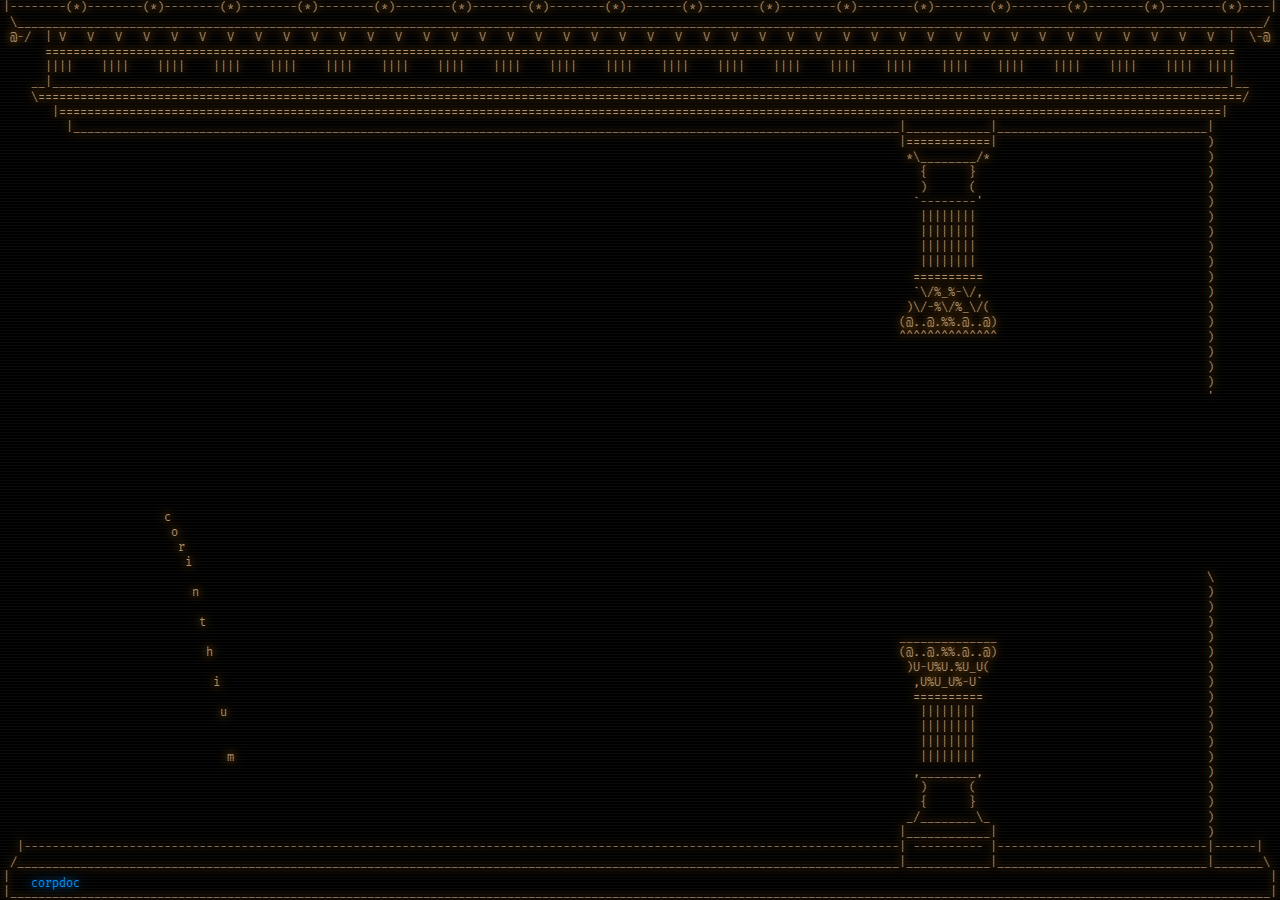
<file: index.html>
<!DOCTYPE html>
<html lang='en'>

<head>
  <meta name='viewport' content='width=device-width, initial-scale=1'>
  <meta charset='utf-8'>
  <title>corinthium, inc.</title>
  <link rel='stylesheet' href='/game.css'>
  <link rel='icon' href='/favicon.png'>
</head>

<body>
  <div id='container'>
    <pre id='game'></pre>
    <nav>
      <a href='/corpdoc'>corpdoc</a>
    </nav>
  </div>

  <script src='/game.js'></script>
</body>

</html>
</file>
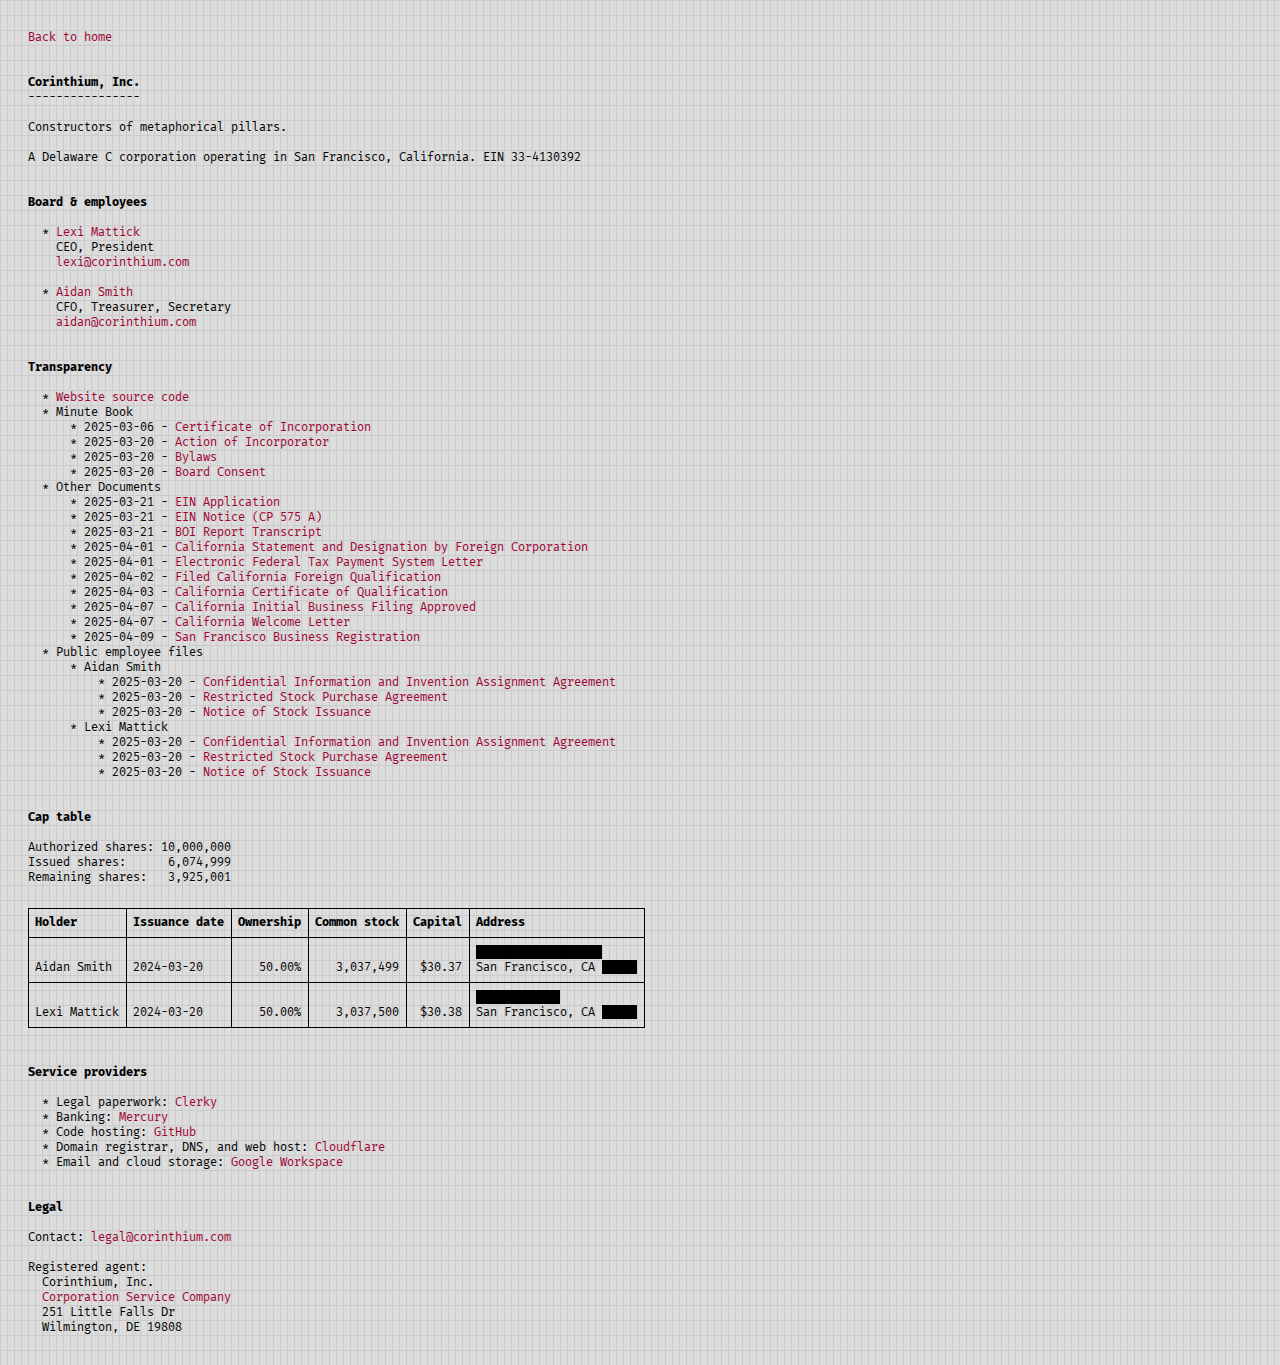
<file: corpdoc.html>
<!DOCTYPE html>
<html lang='en'>

<head>
  <meta name='viewport' content='width=device-width, initial-scale=1'>
  <meta charset='utf-8'>
  <title>corpdoc | corinthium, inc.</title>
  <link rel='stylesheet' href='/corpdoc.css'>
  <link rel='icon' href='/favicon.png'>
</head>

<body>
  <main>
    <a href='/' id='back'>Back to home</a>

    <h1>Corinthium, Inc.</h1>
    <div aria-hidden='true' class='underline'>----------------</div>
    <p>Constructors of metaphorical pillars.</p>
    <p>A Delaware C corporation operating in San Francisco, California. EIN 33-4130392</p>

    <h2>Board & employees</h2>
    <ul>
      <li>
        <p>
          <a href='https://kognise.dev/' target='_blank'>Lexi Mattick</a><br>
          CEO, President<br>
          <a href='mailto:lexi@corinthium.com'>lexi@corinthium.com</a>
        </p>
      </li>
      <li>
        <p>
          <a href='https://aidanjs.com/' target='_blank'>Aidan Smith</a><br>
          CFO, Treasurer, Secretary<br>
          <a href='mailto:aidan@corinthium.com'>aidan@corinthium.com</a>
        </p>
      </li>
    </ul>

    <h2>Transparency</h2>
    <ul>
      <li><a href='https://github.com/corinthium-inc/web' target='_blank'>Website source code</a></li>
      <li>
        Minute Book

        <ul>
          <li>2025-03-06 - <a href='/redacted-docs/Minute Book/2025-03-06 Certificate of Incorporation.pdf'
              target='_blank'>Certificate of
              Incorporation</a></li>

          <li>2025-03-20 - <a href='/redacted-docs/Minute Book/2025-03-20 Action of Incorporator.pdf'
              target='_blank'>Action of
              Incorporator</a></li>

          <li>2025-03-20 - <a href='/redacted-docs/Minute Book/2025-03-20 Bylaws.pdf' target='_blank'>Bylaws</a></li>

          <li>2025-03-20 - <a href='/redacted-docs/Minute Book/2025-03-20 Board Consent.pdf' target='_blank'>Board
              Consent</a></li>
        </ul>
      </li>
      <li>
        Other Documents

        <ul>
          <li>2025-03-21 - <a href='/redacted-docs/Other Documents/2025-03-21 EIN Application.pdf' target='_blank'>EIN
              Application</a></li>

          <li>2025-03-21 - <a href='/redacted-docs/Other Documents/2025-03-21 EIN Notice (CP 575 A).pdf'
              target='_blank'>EIN Notice (CP 575 A)</a></li>

          <li>2025-03-21 - <a href='/redacted-docs/Other Documents/2025-03-21 BOI Report Transcript.pdf'
              target='_blank'>BOI Report Transcript</a></li>

          <li>2025-04-01 - <a
              href='/redacted-docs/Other Documents/2025-04-01 California Statement and Designation by Foreign Corporation.pdf'
              target='_blank'>California Statement and Designation by Foreign Corporation</a></li>

          <li>2025-04-01 - <a
              href='/redacted-docs/Other Documents/2025-04-01 Electronic Federal Tax Payment System Letter.pdf'
              target='_blank'>Electronic Federal Tax Payment System Letter</a></li>

          <li>2025-04-02 - <a
              href='/redacted-docs/Other Documents/2025-04-02 Filed California Foreign Qualification.pdf'
              target='_blank'>Filed California Foreign Qualification</a></li>

          <li>2025-04-03 - <a
              href='/redacted-docs/Other Documents/2025-04-03 California Certificate of Qualification.pdf'
              target='_blank'>California Certificate of Qualification</a></li>

          <li>2025-04-07 - <a
              href='/redacted-docs/Other Documents/2025-04-07 California Initial Business Filing Approved.pdf'
              target='_blank'>California Initial Business Filing Approved</a></li>

          <li>2025-04-07 - <a href='/redacted-docs/Other Documents/2025-04-07 California Welcome Letter.pdf'
              target='_blank'>California Welcome Letter</a></li>

          <li>2025-04-09 - <a href='/redacted-docs/Other Documents/2025-04-09 San Francisco Business Registration.pdf'
              target='_blank'>San Francisco Business Registration</a></li>
        </ul>
      </li>
      <li>
        Public employee files

        <ul>
          <li>
            Aidan Smith

            <ul>
              <li>2025-03-20 - <a
                  href='/redacted-docs/Employee files/Aidan Smith/2025-03-20 Confidential Information and Invention Assignment Agreement.pdf'
                  target='_blank'>Confidential Information and Invention Assignment Agreement</a></li>

              <li>2025-03-20 - <a
                  href='/redacted-docs/Employee files/Aidan Smith/2025-03-20 Restricted Stock Purchase Agreement.pdf'
                  target='_blank'>Restricted Stock Purchase Agreement</a></li>

              <li>2025-03-20 - <a
                  href='/redacted-docs/Employee files/Aidan Smith/2025-03-20 Notice of Stock Issuance.pdf'
                  target='_blank'>Notice of Stock Issuance</a></li>
            </ul>
          </li>

          <li>
            Lexi Mattick

            <ul>
              <li>2025-03-20 - <a
                  href='/redacted-docs/Employee files/Lexi Mattick/2025-03-20 Confidential Information and Invention Assignment Agreement.pdf'
                  target='_blank'>Confidential Information and Invention Assignment Agreement</a></li>

              <li>2025-03-20 - <a
                  href='/redacted-docs/Employee files/Lexi Mattick/2025-03-20 Restricted Stock Purchase Agreement.pdf'
                  target='_blank'>Restricted Stock Purchase Agreement</a></li>

              <li>2025-03-20 - <a
                  href='/redacted-docs/Employee files/Lexi Mattick/2025-03-20 Notice of Stock Issuance.pdf'
                  target='_blank'>Notice of Stock Issuance</a></li>
            </ul>
          </li>
        </ul>
      </li>
    </ul>

    <h2>Cap table</h2>
    <dl>
      <dt>Authorized shares:</dt>
      <dd>10,000,000</dd>
      <dt>Issued shares:</dt>
      <dd>6,074,999</dd>
      <dt>Remaining shares:</dt>
      <dd>3,925,001</dd>
    </dl>
    <div class='table-container'>
      <table>
        <thead>
          <tr>
            <th>Holder</th>
            <th>Issuance date</th>
            <th>Ownership</th>
            <th>Common stock</th>
            <th>Capital</th>
            <th>Address</th>
          </tr>
        </thead>
        <tbody>
          <tr>
            <td>Aidan Smith</td>
            <td>2024-03-20</td>
            <td style='text-align: right'>50.00%</td>
            <td style='text-align: right'>3,037,499</td>
            <td style='text-align: right'>$30.37</td>
            <td>
              <span class='redacted'>******************</span><br>
              San Francisco, CA <span class='redacted'>*****</span>
            </td>
          </tr>
          <tr>
            <td>Lexi Mattick</td>
            <td>2024-03-20</td>
            <td style='text-align: right'>50.00%</td>
            <td style='text-align: right'>3,037,500</td>
            <td style='text-align: right'>$30.38</td>
            <td>
              <span class='redacted'>************</span><br>
              San Francisco, CA <span class='redacted'>*****</span>
            </td>
          </tr>
        </tbody>
      </table>
    </div>

    <h2>Service providers</h2>
    <ul>
      <li>Legal paperwork: <a href='https://www.clerky.com/' target='_blank'>Clerky</a></li>
      <li>Banking: <a href='https://mercury.com/' target='_blank'>Mercury</a></li>
      <li>Code hosting: <a href='https://github.com/' target='_blank'>GitHub</a></li>
      <li>Domain registrar, DNS, and web host: <a href='https://cloudflare.com/' target='_blank'>Cloudflare</a></li>
      <li>Email and cloud storage: <a href='https://workspace.google.com/' target='_blank'>Google Workspace</a></li>
    </ul>

    <h2>Legal</h2>
    <p>Contact: <a href='mailto:legal@corinthium.com'>legal@corinthium.com</a></p>
    <p>Registered agent:</p>
    <address>
      Corinthium, Inc.<br>
      <a href='https://www.cscglobal.com/' target='_blank'>Corporation Service Company</a><br>
      251 Little Falls Dr<br>
      Wilmington, DE 19808
    </address>
  </main>
</body>

</html>
</file>
<file: game.css>
@font-face {
  font-family: 'Fira Mono';
  font-style: normal;
  font-weight: 400;
  font-display: swap;
  src: url('/fonts/FiraMono-Regular.woff2') format('woff2');
}

body {
  background: #000000;
  margin: 0;
  display: flex;
  flex-direction: column;
  align-items: center;
  justify-content: center;
  font-family: 'Fira Mono', monospace;
  line-height: 1.25;
  letter-spacing: 0;
  font-size: 0.75rem;
  -webkit-tap-highlight-color: transparent;
}

#container {
  position: relative;
}

#game {
  display: block;
  margin: 0;
  color: #ae9070;
  text-shadow: 0 0 10px #ff9900;
  font-family: inherit;
  font-size: inherit;
  user-select: none;
  touch-action: manipulation;
}

nav {
  position: absolute;
  bottom: 0.6lh;
  left: 3ch;
  display: flex;
  gap: 1ch;
}

a {
  color: #0095ff;
  text-shadow: 0 0 10px #0095ff;
  text-decoration: none;
  outline: none;
}

a::before {
  content: "\00a0";
}

a::after {
  content: "\00a0";
}

a:hover::before, a:focus-visible::before {
  content: "[";
}

a:hover::after, a:focus-visible::after {
  content: "]";
}

body::after {
  content: " ";
  display: block;
  position: absolute;
  top: 0;
  left: 0;
  bottom: 0;
  right: 0;
  background: rgba(60, 55, 55, 0.15);
  opacity: 0;
  z-index: 2;
  pointer-events: none;
  animation: flicker 0.15s infinite;
}

body::before {
  content: " ";
  display: block;
  position: absolute;
  top: 0;
  left: 0;
  bottom: 0;
  right: 0;
  background: linear-gradient(to top, #00000000, #00000000 75%, #22222267, #4c4c4cc3);
  background-size: cover;
  background-size: 100% 3px;
  pointer-events: none;
  z-index: 1;
}

@keyframes flicker {
  0% { opacity: 0.27861; }
  5% { opacity: 0.34769; }
  10% { opacity: 0.23604; }
  15% { opacity: 0.90626; }
  20% { opacity: 0.18128; }
  25% { opacity: 0.83891; }
  30% { opacity: 0.65583; }
  35% { opacity: 0.67807; }
  40% { opacity: 0.26559; }
  45% { opacity: 0.84693; }
  50% { opacity: 0.96019; }
  55% { opacity: 0.08594; }
  60% { opacity: 0.20313; }
  65% { opacity: 0.71988; }
  70% { opacity: 0.53455; }
  75% { opacity: 0.37288; }
  80% { opacity: 0.71428; }
  85% { opacity: 0.70419; }
  90% { opacity: 0.7003; }
  95% { opacity: 0.36108; }
  100% { opacity: 0.24387; }
}

@media only screen and (max-height: 800px) {
  body {
    font-size: 0.5em;
  }
}
</file>
<file: corpdoc.css>
@font-face {
  font-family: 'Fira Mono';
  font-style: normal;
  font-weight: 400;
  font-display: swap;
  src: url('/fonts/FiraMono-Regular.woff2') format('woff2');
}

@font-face {
  font-family: 'Fira Mono';
  font-style: normal;
  font-weight: 700;
  font-display: swap;
  src: url('/fonts/FiraMono-Bold.woff2') format('woff2');
}

body {
  background-color: #dddddd;
  --grid-fg: #cbcbcb;
  background-image: repeating-linear-gradient(var(--grid-fg) 0 1px, transparent 1px 100%),
    repeating-linear-gradient(90deg, var(--grid-fg) 0 1px, transparent 1px 100%);
  background-size: 1ch 1lh;
  margin: 0;
  font-family: 'Fira Mono', monospace;
  line-height: 1.25;
  letter-spacing: 0;
  font-size: 0.75em;
  box-sizing: border-box;
  padding: 2lh 4ch;
  -webkit-tap-highlight-color: transparent;
}

h1 {
  font-size: 1em;
  margin: 0;
  font-weight: 700;
}

h2 {
  margin: 0;
  font-size: 1em;
  font-weight: 700;
  margin-top: 2lh;
}

#back {
  display: inline-block;
  margin-bottom: 2lh;
}

.underline {
  user-select: none;
}

p {
  margin: 0;
  margin-top: 1lh;
}

address {
  margin-left: 2ch;
  font-style: normal;
}

ul {
  margin: 0;
  padding: 0;
}

ul:not(li > ul) {
  margin-top: 1lh;
}

li {
  margin: 0;
  padding: 0;
  margin-left: 4ch;
  list-style-type: none;
}

li::marker {
  content: "* ";
}

a {
  color:#9d0331;
  text-decoration: none;
  outline: none;
  display: inline-block;
}

a:hover, a:focus-visible, a.active {
  background: #9d0331;
  color: #dddddd;
}

::selection {
  background: #5a5a5a;
  color: #ffffff;
}

.table-container {
  overflow-x: auto;
}

table {
  border-collapse: collapse;
  position: relative;
  top: 0.5lh;
  margin-bottom: calc(1lh - var(--border-thickness)); 
  border-spacing: 0;
  --border-thickness: 0.15ch;
}

td, th {
  vertical-align: bottom;
  text-align: left;
  padding: 0;
  margin: 0;
  padding:
    calc(0.5lh - (var(--border-thickness) / 2)) /* top */
    calc(1ch) /* right */
    calc(0.5lh - (var(--border-thickness) / 2)) /* bottom */
    calc(1ch - var(--border-thickness)); /* left */
  border: var(--border-thickness) solid #000000;
  box-sizing: border-box;
  text-wrap: nowrap;
}

.redacted {
  color: #000000;
  background: #000000;
}

dl {
  display: inline-grid;
  grid-template-columns: auto auto;
  column-gap: 1ch;
  margin: 1lh 0;
}

dd {
  margin: 0;
  text-align: right;
}
</file>
